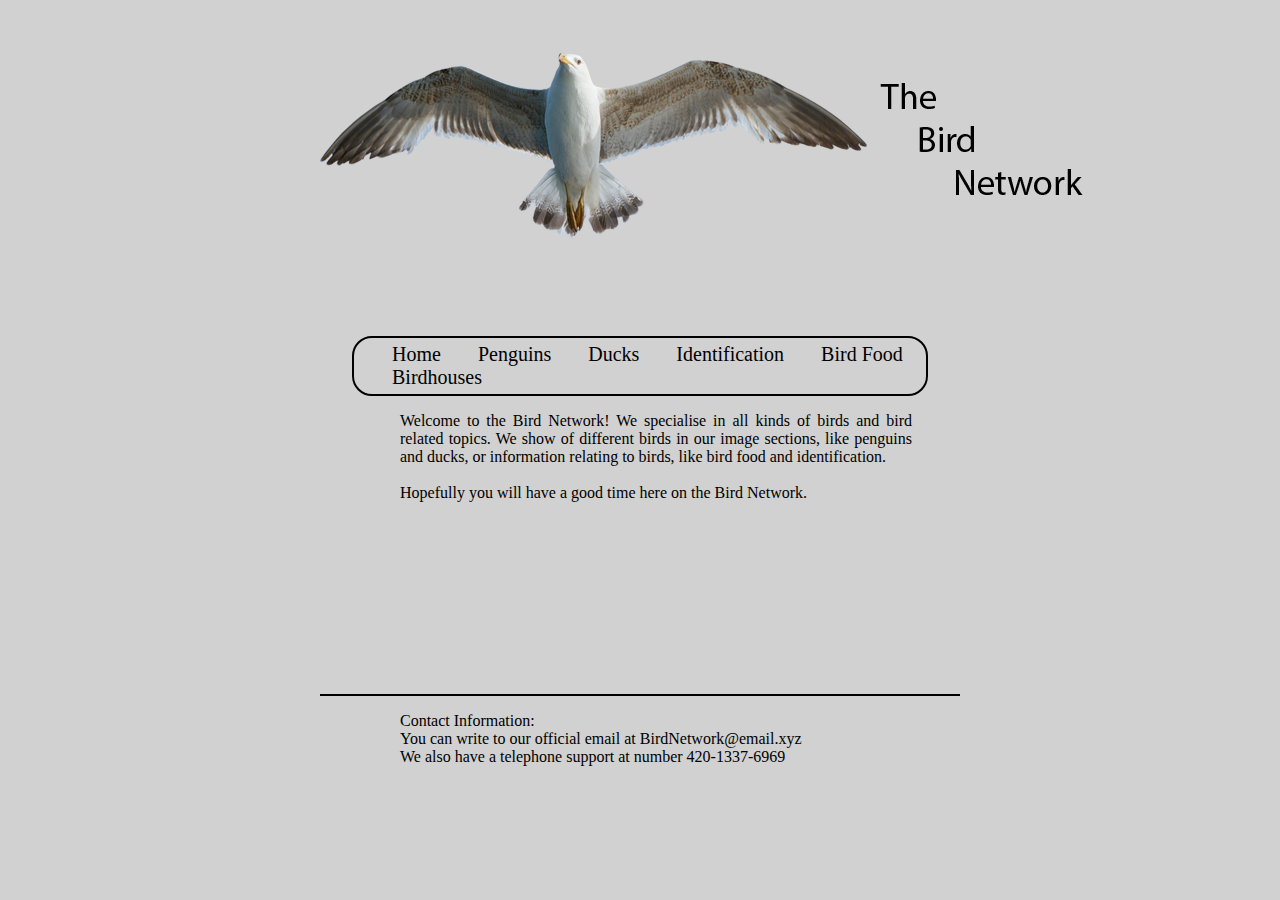
<file: index.html>
<!DOCTYPE html>
<html>
    <head>
        <link rel="stylesheet" type="text/css" href="styles.css">
        <title>Home</title>
    </head>
    <body>
        <img src="images/title.png">
        <div id="navborder">
            <a href="index.html">Home</a> 
            <a href="pages/penguins.html">Penguins</a>
            <a href="pages/ducks.html">Ducks</a>
            <a href="pages/identification.html">Identification</a>
            <a href="pages/birdfood.html">Bird Food</a>
            <a href="pages/birdhouses.html">Birdhouses</a>
        </div>
        <p> Welcome to the Bird Network! We specialise in all kinds of birds and bird related topics.
            We show of different birds in our image sections, like penguins and ducks, or information relating to birds, like bird food and identification.
            <br> <br>
            Hopefully you will have a good time here on the Bird Network.</p>
        <div id="footer">
            <p> Contact Information: <br>
            You can write to our official email at BirdNetwork@email.xyz <br>
            We also have a telephone support at number 420-1337-6969 <br></p>
        </div>
    </body>
</html>
</file>
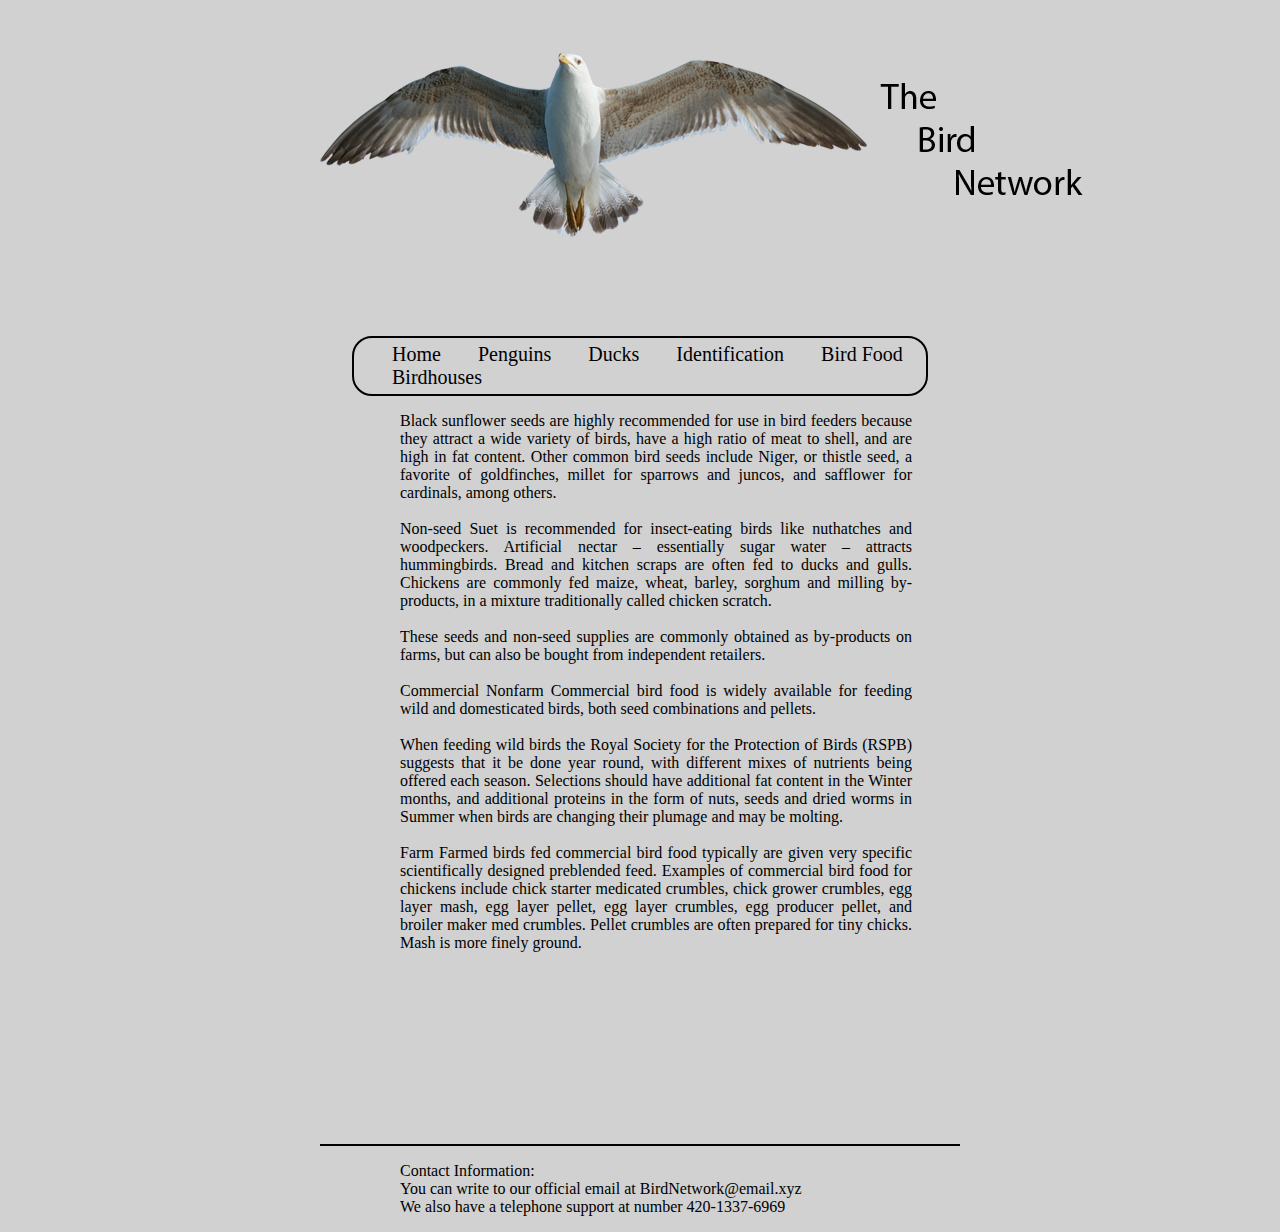
<file: pages/birdfood.html>
<!DOCTYPE html>
<html>
    <head>
        <link rel="stylesheet" type="text/css" href="../styles.css">
        <title>Bird food</title>
    </head>
    <body>
        <img src="../images/title.png">
        <div id="navborder">
            <a href="../index.html">Home</a>
            <a href="penguins.html">Penguins</a>
            <a href="ducks.html">Ducks</a>
            <a href="identification.html">Identification</a>
            <a href="birdfood.html">Bird Food</a>
            <a href="birdhouses.html">Birdhouses</a>
        </div> <p>
        
Black sunflower seeds are highly recommended for use in bird feeders because they attract a wide variety of birds, have a high ratio of meat to shell, and are high in fat content. Other common bird seeds include Niger, or thistle seed, a favorite of goldfinches, millet for sparrows and juncos, and safflower for cardinals, among others.
<br> <br>
Non-seed
Suet is recommended for insect-eating birds like nuthatches and woodpeckers. Artificial nectar – essentially sugar water – attracts hummingbirds. Bread and kitchen scraps are often fed to ducks and gulls. Chickens are commonly fed maize, wheat, barley, sorghum and milling by-products, in a mixture traditionally called chicken scratch.
<br> <br>
These seeds and non-seed supplies are commonly obtained as by-products on farms, but can also be bought from independent retailers.
<br> <br>
Commercial
Nonfarm
Commercial bird food is widely available for feeding wild and domesticated birds, both seed combinations and pellets.
<br> <br>
When feeding wild birds the Royal Society for the Protection of Birds (RSPB) suggests that it be done year round, with different mixes of nutrients being offered each season. Selections should have additional fat content in the Winter months, and additional proteins in the form of nuts, seeds and dried worms in Summer when birds are changing their plumage and may be molting.
<br> <br>
Farm
        Farmed birds fed commercial bird food typically are given very specific scientifically designed preblended feed. Examples of commercial bird food for chickens include chick starter medicated crumbles, chick grower crumbles, egg layer mash, egg layer pellet, egg layer crumbles, egg producer pellet, and broiler maker med crumbles. Pellet crumbles are often prepared for tiny chicks. Mash is more finely ground. </p>
        <div id="footer">
            <p> Contact Information: <br>
            You can write to our official email at BirdNetwork@email.xyz <br>
            We also have a telephone support at number 420-1337-6969 <br></p>
        </div>
    </body>
</html>
</file>
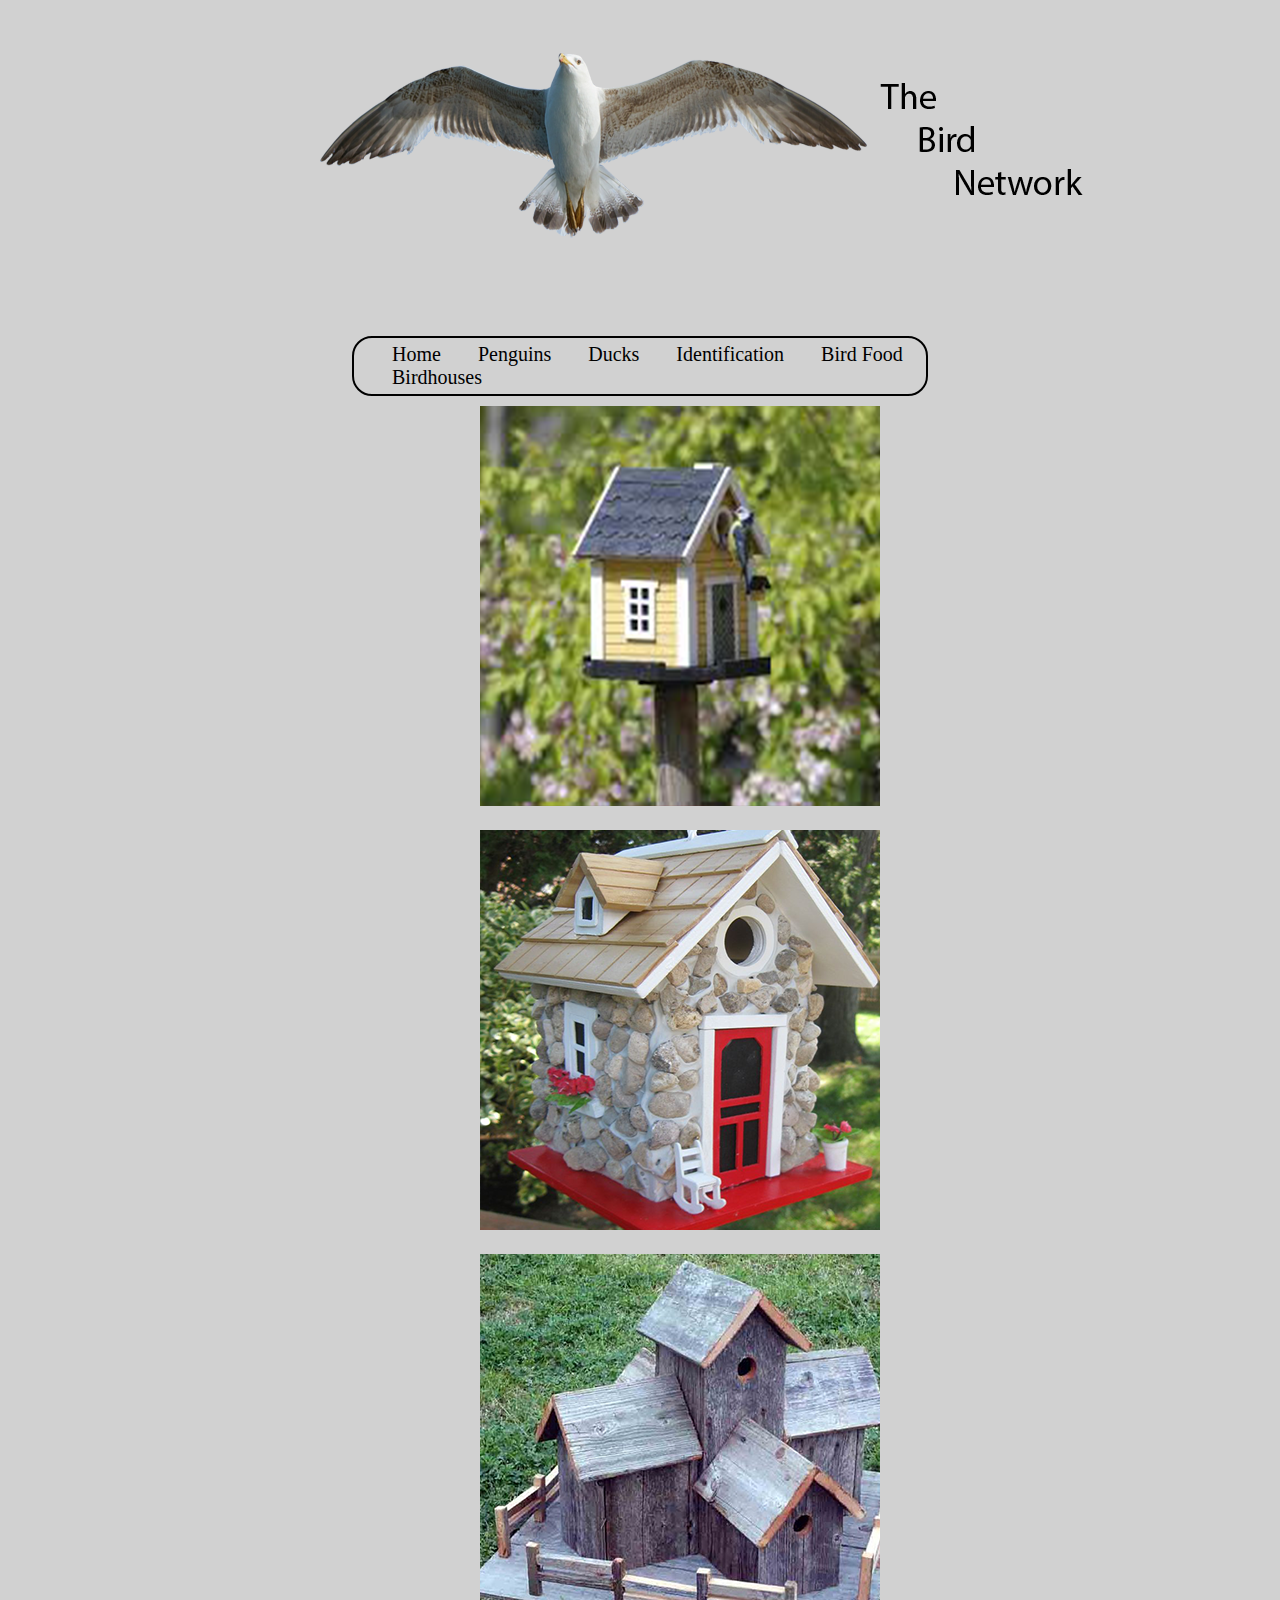
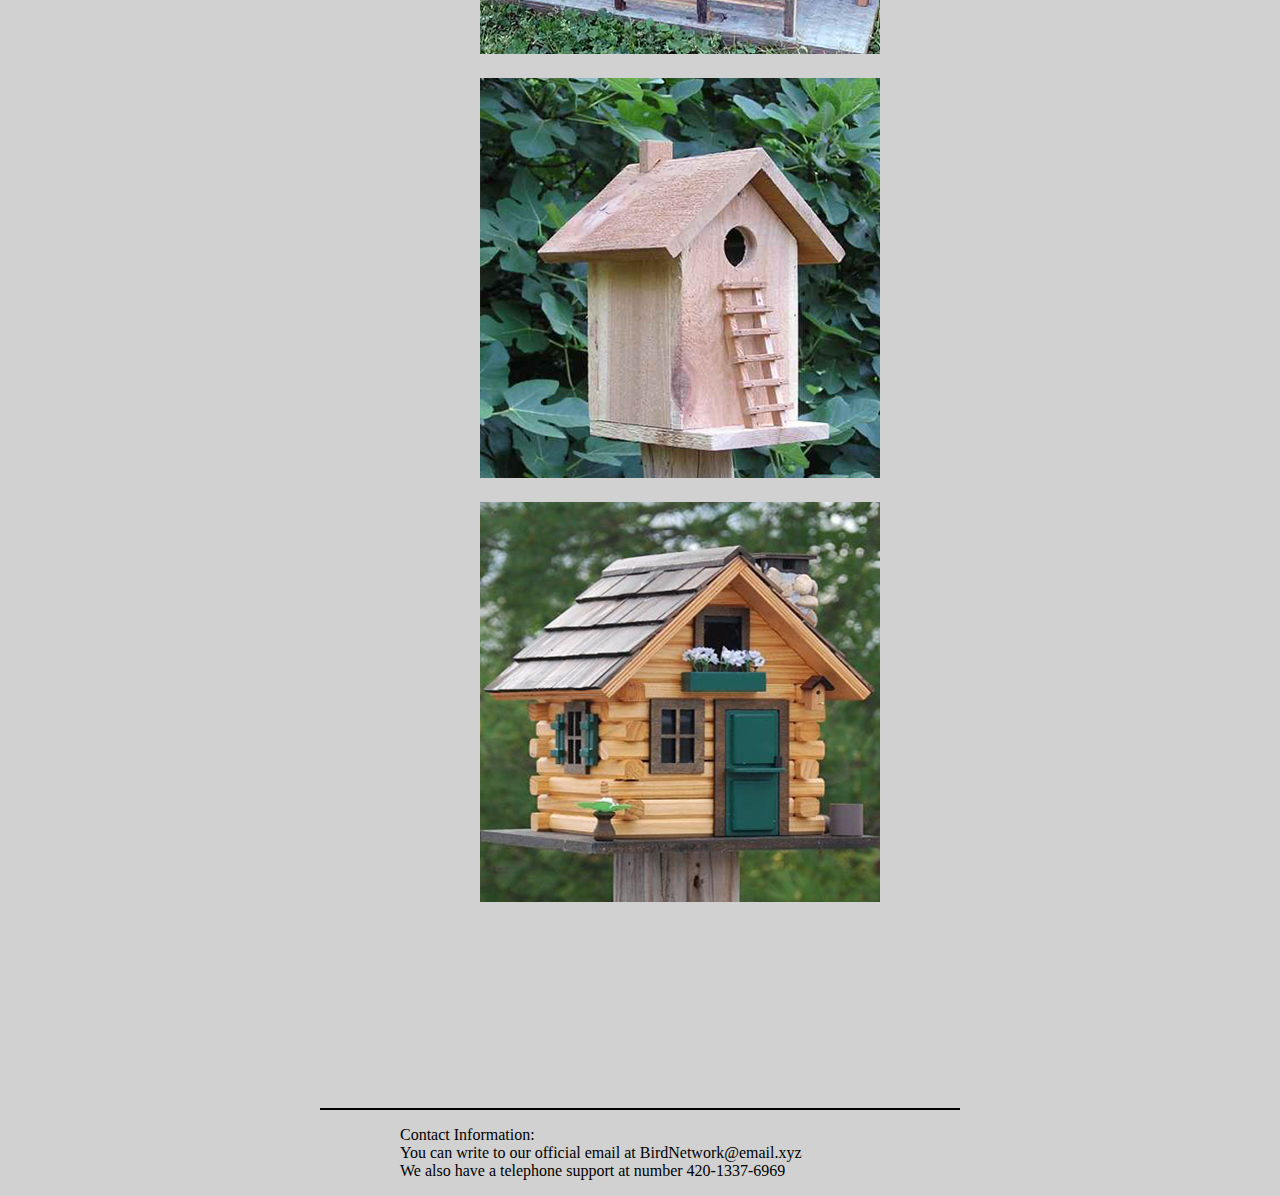
<file: pages/birdhouses.html>
<!DOCTYPE html>
<html>
    <head>
        <link rel="stylesheet" type="text/css" href="../styles.css">
        <title>Birdhouses</title>
    </head>
    <body>
        <img src="../images/title.png">
        <div id="navborder">
            <a href="../index.html">Home</a>
            <a href="penguins.html">Penguins</a>
            <a href="ducks.html">Ducks</a>
            <a href="identification.html">Identification</a>
            <a href="birdfood.html">Bird Food</a>
            <a href="birdhouses.html">Birdhouses</a>
        </div>
        <div class="center">
            <img src="../images/birdhouses/house1.png">
            <img src="../images/birdhouses/house2.png">
            <img src="../images/birdhouses/house3.png">
            <img src="../images/birdhouses/house4.png">
            <img src="../images/birdhouses/house5.png">
        </div>
        <div id="footer">
            <p> Contact Information: <br>
            You can write to our official email at BirdNetwork@email.xyz <br>
            We also have a telephone support at number 420-1337-6969 <br></p>
        </div>
    </body>
</html>
</file>
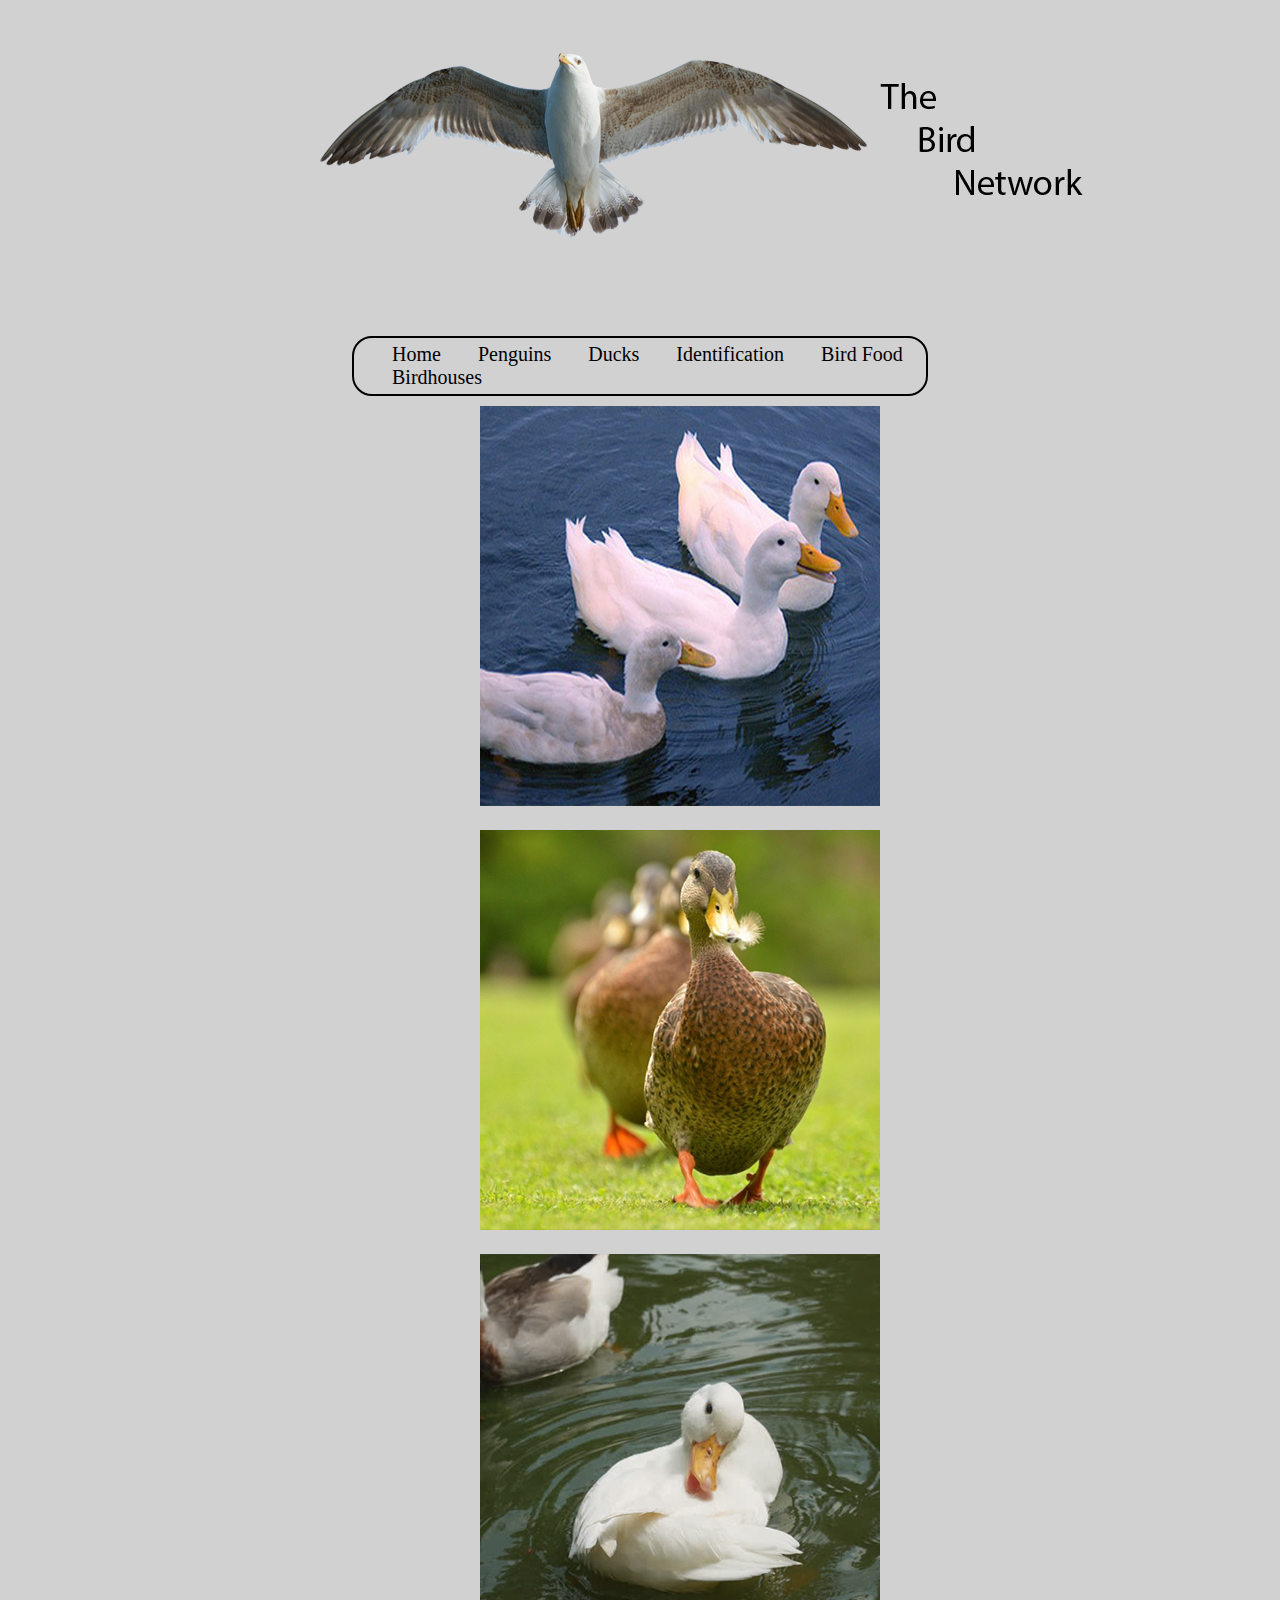
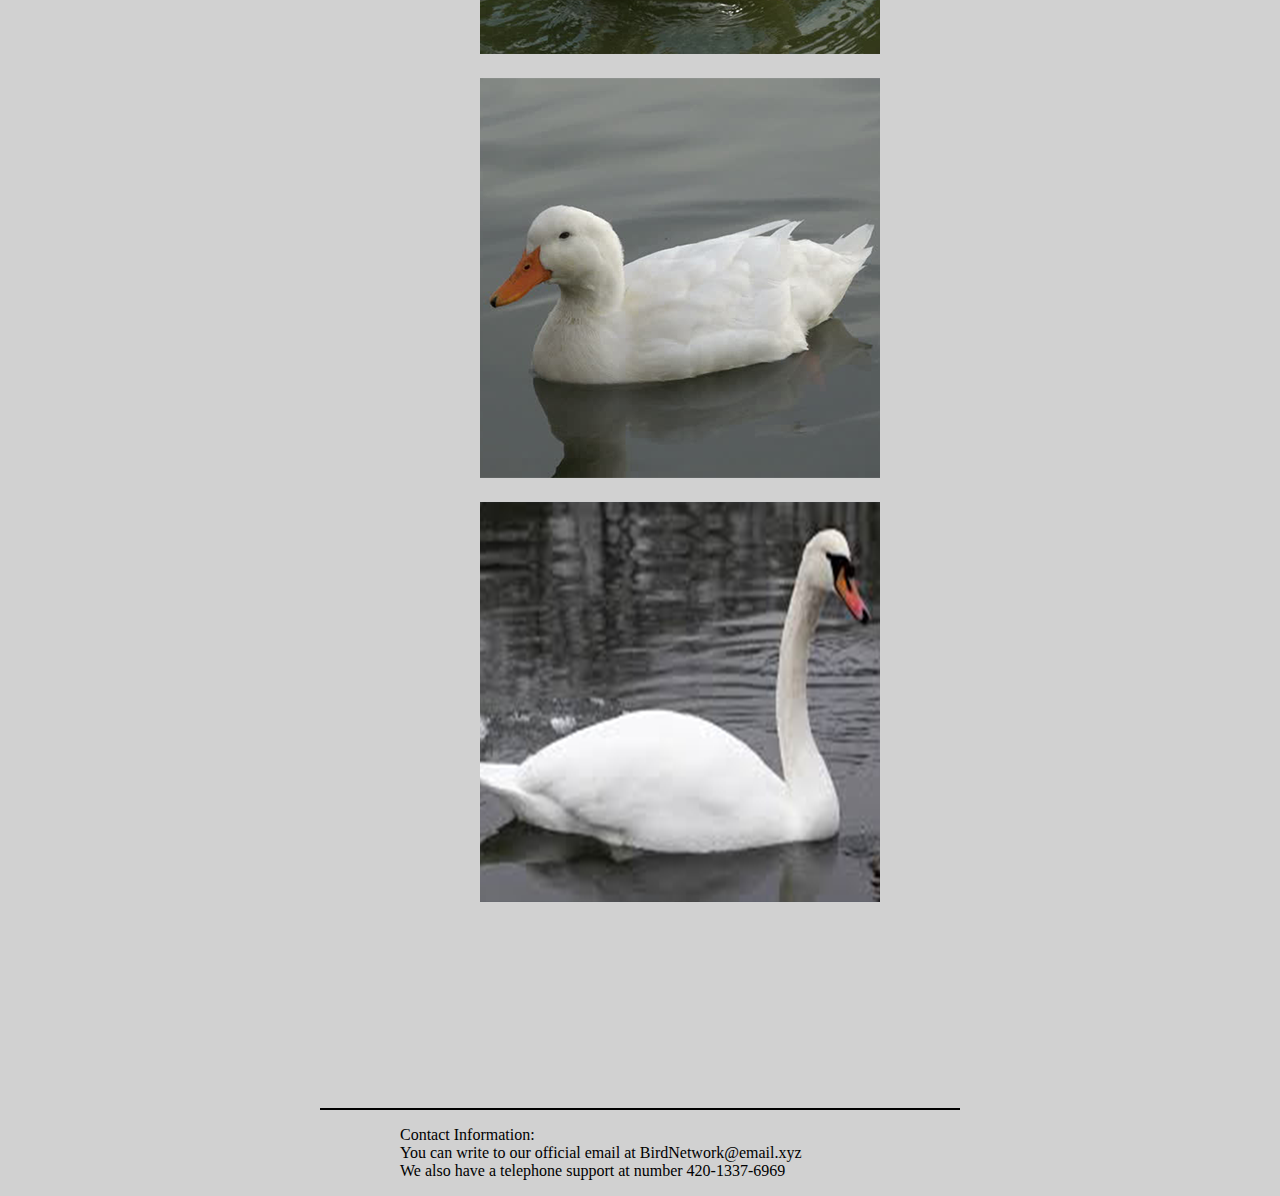
<file: pages/ducks.html>
<!DOCTYPE html>
<html>
    <head>
        <link rel="stylesheet" type="text/css" href="../styles.css">
        <title>Ducks</title>
    </head>
    <body>
        <img src="../images/title.png">
        <div id="navborder">
            <a href="../index.html">Home</a>
            <a href="penguins.html">Penguins</a>
            <a href="ducks.html">Ducks</a>
            <a href="identification.html">Identification</a>
            <a href="birdfood.html">Bird Food</a>
            <a href="birdhouses.html">Birdhouses</a>
        </div>
        <div class="center">
            <img src="../images/ducks/duck2.png">
            <img src="../images/ducks/duck3.png">
            <img src="../images/ducks/duck4.png">
            <img src="../images/ducks/duck5.png">
            <img src="../images/ducks/duck1.png">
        </div>
        <div id="footer">
            <p> Contact Information: <br>
            You can write to our official email at BirdNetwork@email.xyz <br>
            We also have a telephone support at number 420-1337-6969 <br></p>
        </div>
    </body>
</html>
</file>
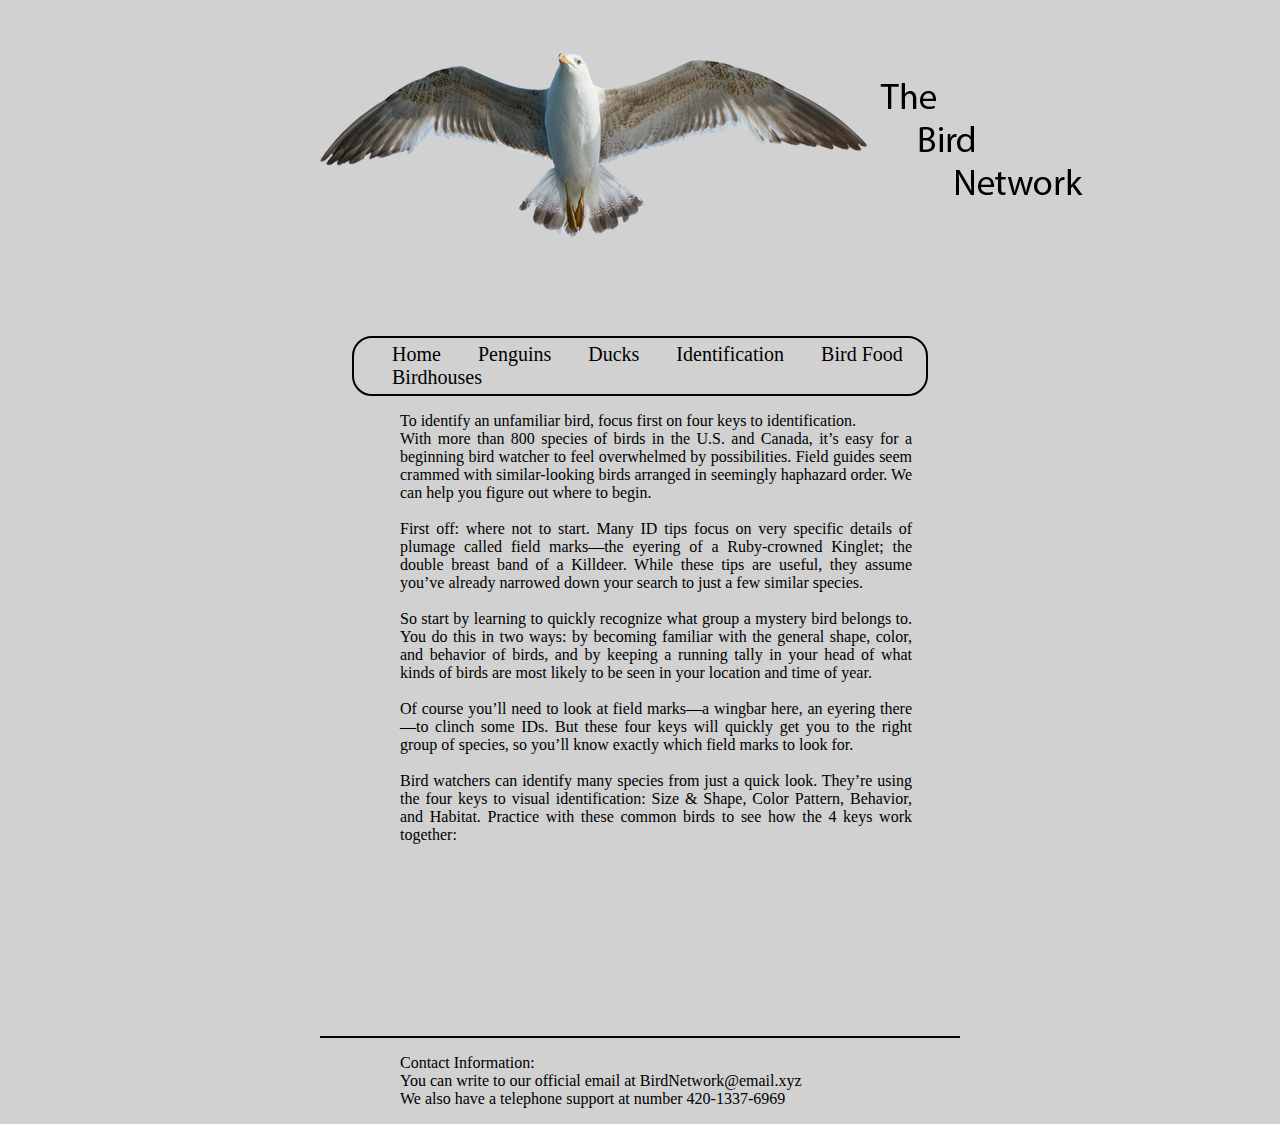
<file: pages/identification.html>
<!DOCTYPE html>
<html>
    <head>
        <link rel="stylesheet" type="text/css" href="../styles.css">
        <title>Identification</title>
    </head>
    <body>
        <img src="../images/title.png">
        <div id="navborder">
            <a href="../index.html">Home</a>
            <a href="penguins.html">Penguins</a>
            <a href="ducks.html">Ducks</a>
            <a href="identification.html">Identification</a>
            <a href="birdfood.html">Bird Food</a>
            <a href="birdhouses.html">Birdhouses</a>
        </div>
            <p> 
                To identify an unfamiliar bird, focus first on four keys to identification. <br>
With more than 800 species of birds in the U.S. and Canada, it’s easy for a beginning bird watcher to feel overwhelmed by possibilities. Field guides seem crammed with similar-looking birds arranged in seemingly haphazard order. We can help you figure out where to begin.
<br> <br>
First off: where not to start. Many ID tips focus on very specific details of plumage called field marks—the eyering of a Ruby-crowned Kinglet; the double breast band of a Killdeer. While these tips are useful, they assume you’ve already narrowed down your search to just a few similar species.
<br> <br>
So start by learning to quickly recognize what group a mystery bird belongs to. You do this in two ways: by becoming familiar with the general shape, color, and behavior of birds, and by keeping a running tally in your head of what kinds of birds are most likely to be seen in your location and time of year.
<br> <br>
Of course you’ll need to look at field marks—a wingbar here, an eyering there—to clinch some IDs. But these four keys will quickly get you to the right group of species, so you’ll know exactly which field marks to look for.
<br> <br>
Bird watchers can identify many species from just a quick look. They’re using the four keys to visual identification: Size & Shape, Color Pattern, Behavior, and Habitat. Practice with these common birds to see how the 4 keys work together:
</p>
        <div id="footer">
            <p> Contact Information: <br>
            You can write to our official email at BirdNetwork@email.xyz <br>
            We also have a telephone support at number 420-1337-6969 <br></p>
        </div>
    </body>
</html>
</file>
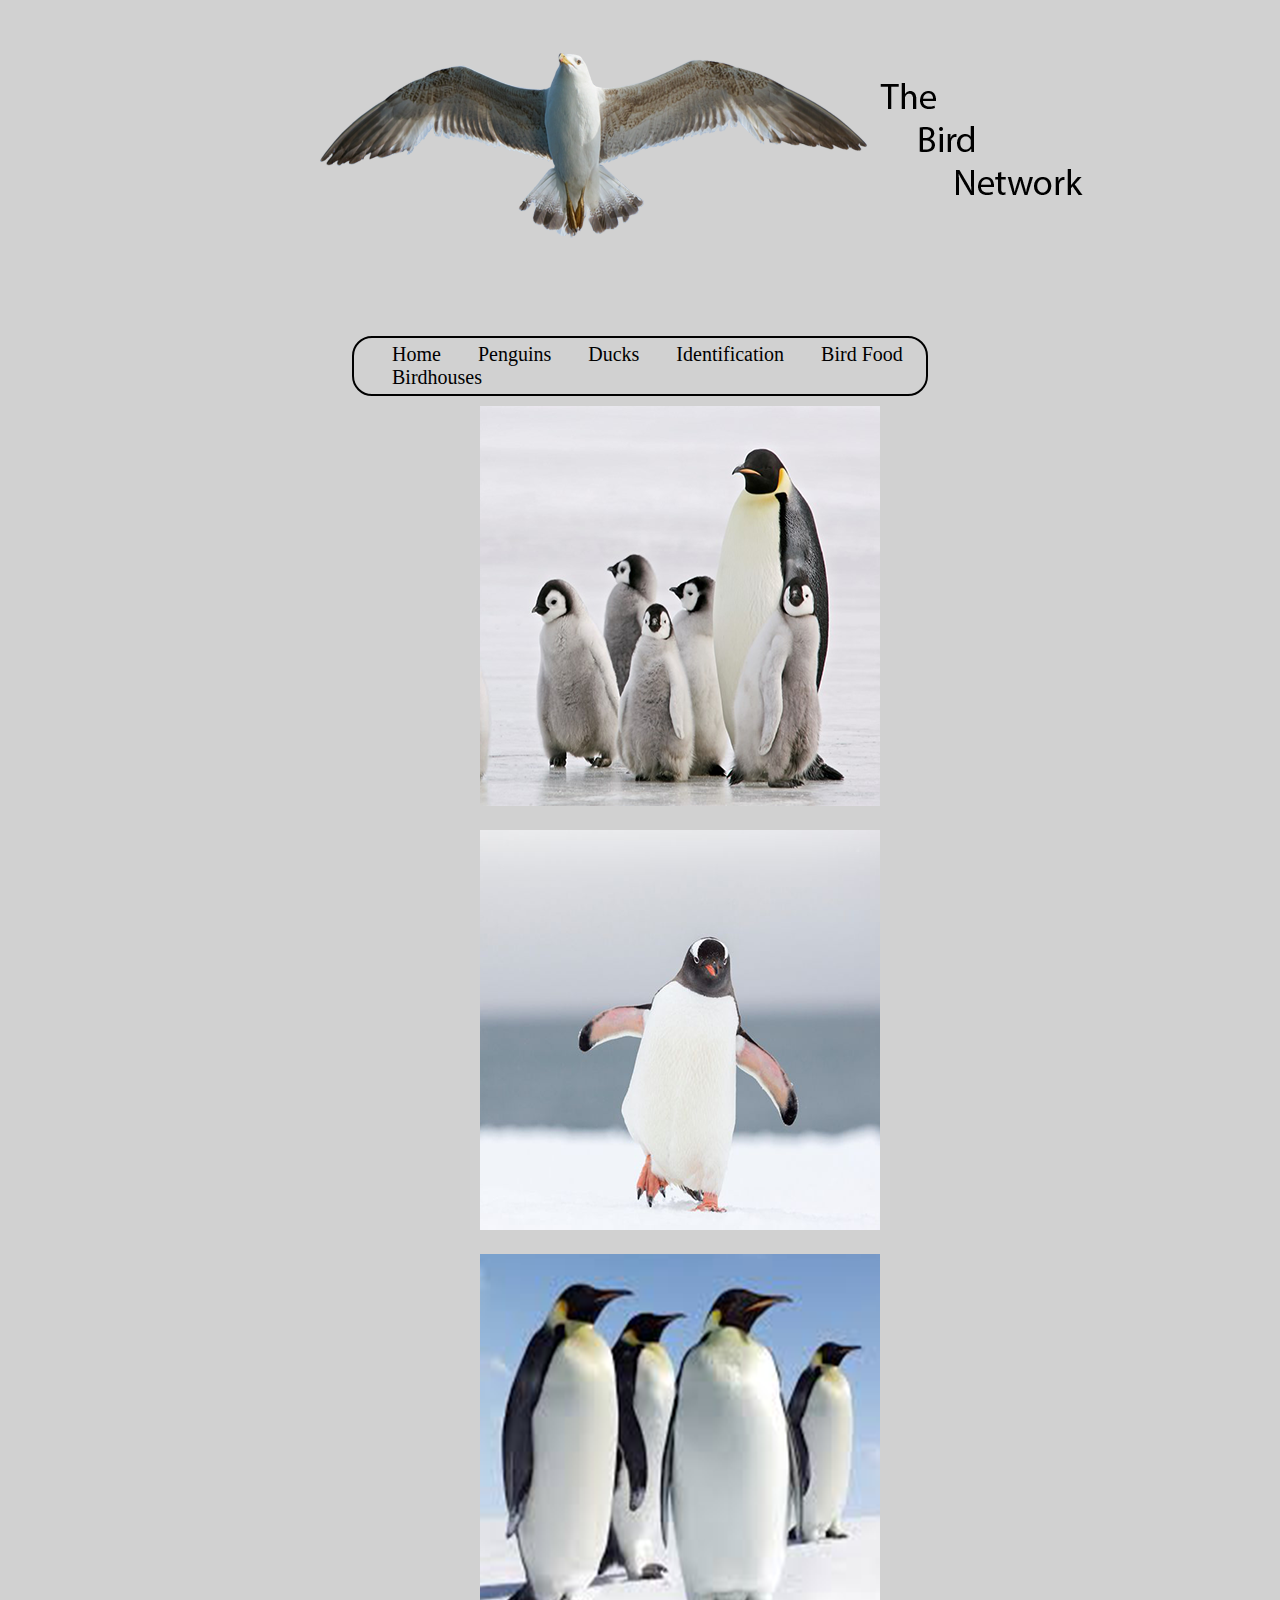
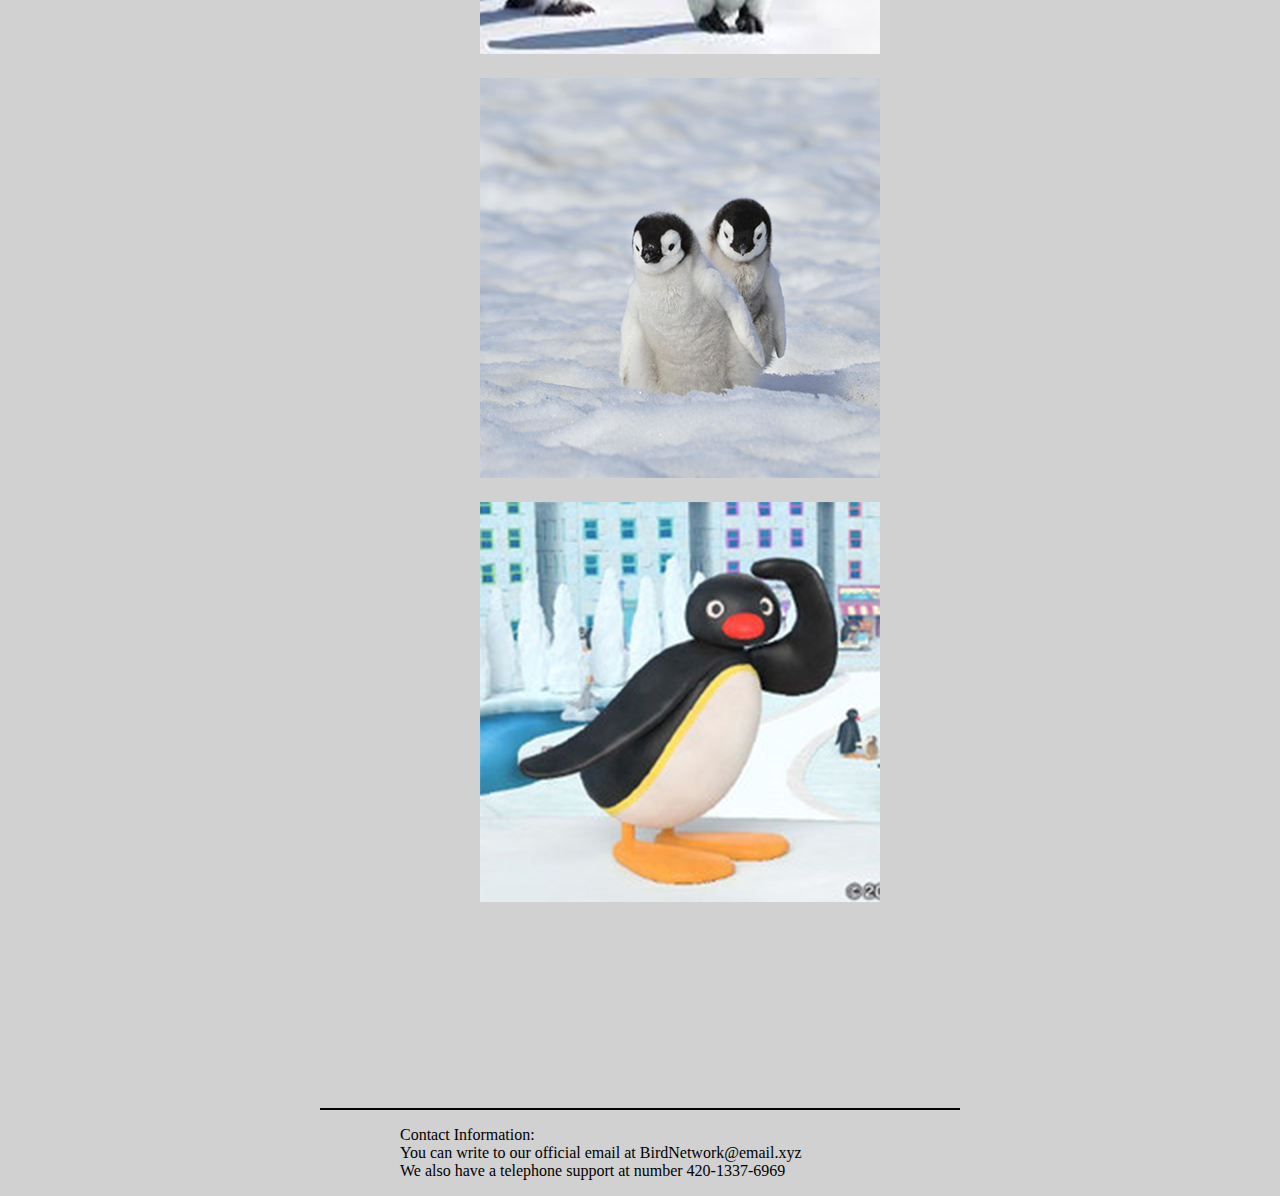
<file: pages/penguins.html>
<!DOCTYPE html>
<html>
    <head>
        <link rel="stylesheet" type="text/css" href="../styles.css">
        <title>Penguins</title>
    </head>
    <body>
        <img src="../images/title.png">
        <div id="navborder">
            <a href="../index.html">Home</a>
            <a href="penguins.html">Penguins</a>
            <a href="ducks.html">Ducks</a>
            <a href="identification.html">Identification</a>
            <a href="birdfood.html">Bird Food</a>
            <a href="birdhouses.html">Birdhouses</a>
        </div>
        <div class="center">
            <img src="../images/penguins/penguin1.png">
            <img src="../images/penguins/penguin2.png">
            <img src="../images/penguins/penguin3.png">
            <img src="../images/penguins/penguin4.png">
            <img src="../images/penguins/penguin5.png">
        </div>
        <div id="footer">
            <p> Contact Information: <br>
            You can write to our official email at BirdNetwork@email.xyz <br>
            We also have a telephone support at number 420-1337-6969 <br></p>
        </div>
    </body>
</html>
</file>
<file: styles.css>
body {
    background: #d1d1d1;
    margin: auto;
    width: 50%;
}
img {
    margin: 10px 0px 10px 0px;
}
a {
    text-decoration: none;
    color: #000000;
    margin-left: 33px;
    font-size: 20px;
    display: inline;
}
#navborder {
    padding: 5px;
    border: solid #000000 2px;
    border-radius: 20px;
    margin: 0% 5% 0% 5%;
}
p {
    font-size: 100%;
    text-align: justify;
    font-weight: 200;
    width: 80%;
    margin-left: 80px;
    font: "courier new", serif; 
}
.center {
    margin: auto;
    width: 50%;
}
#footer {
    border-top: solid 2px #000000;
    border-bottom: #000000;
    margin-top: 30%;
}
.middle {
    border-left: solid #000000 2px;
    border-right: solid #000000 2px;
}
</file>
